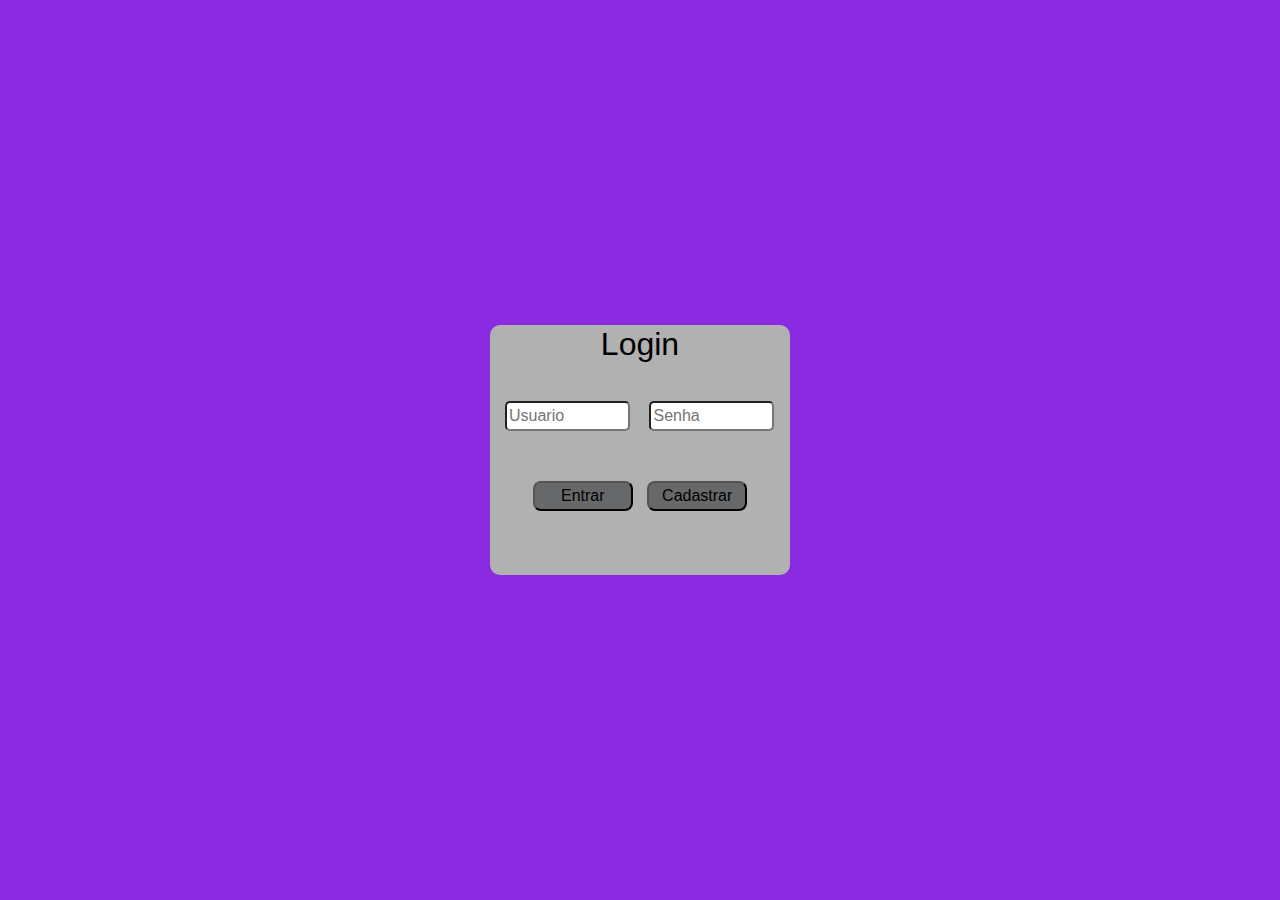
<file: ControleFinanceiro/index.html>
<!DOCTYPE html>
<html lang="en">

<head>
    <meta charset="UTF-8">
    <meta name="viewport" content="width=device-width, initial-scale=1.0">
    <title>Login</title>
    <link rel="stylesheet" href="https://maxcdn.bootstrapcdn.com/bootstrap/4.4.1/css/bootstrap.min.css">
    <script src="https://ajax.googleapis.com/ajax/libs/jquery/3.4.1/jquery.min.js"></script>
    <script src="https://cdnjs.cloudflare.com/ajax/libs/popper.js/1.16.0/umd/popper.min.js"></script>
    <script src="https://maxcdn.bootstrapcdn.com/bootstrap/4.4.1/js/bootstrap.min.js"></script>
    <link rel="stylesheet" href="css/style.css">
    <script src="js/js.js"></script>
</head>

<body class="bg">
    <div class="tudo">
        <div class="quadradologin">
            <center>
                <h2 style="color: black;"> Login </h2>
            </center>
            <input type="text" class="textbox" placeholder="Usuario" id="login">
            <input type="password" class="textbox" placeholder="Senha" id="password">
            <center>
                    <button class="botoes" id="entrar" onclick="login()"> Entrar </button>
                <a href="cadastro.html">
                    <button class="botoes" id="cadastrar"> Cadastrar </button>
                </a>
            </center>
        </div>
    </div>


</body>

</html>
</file>
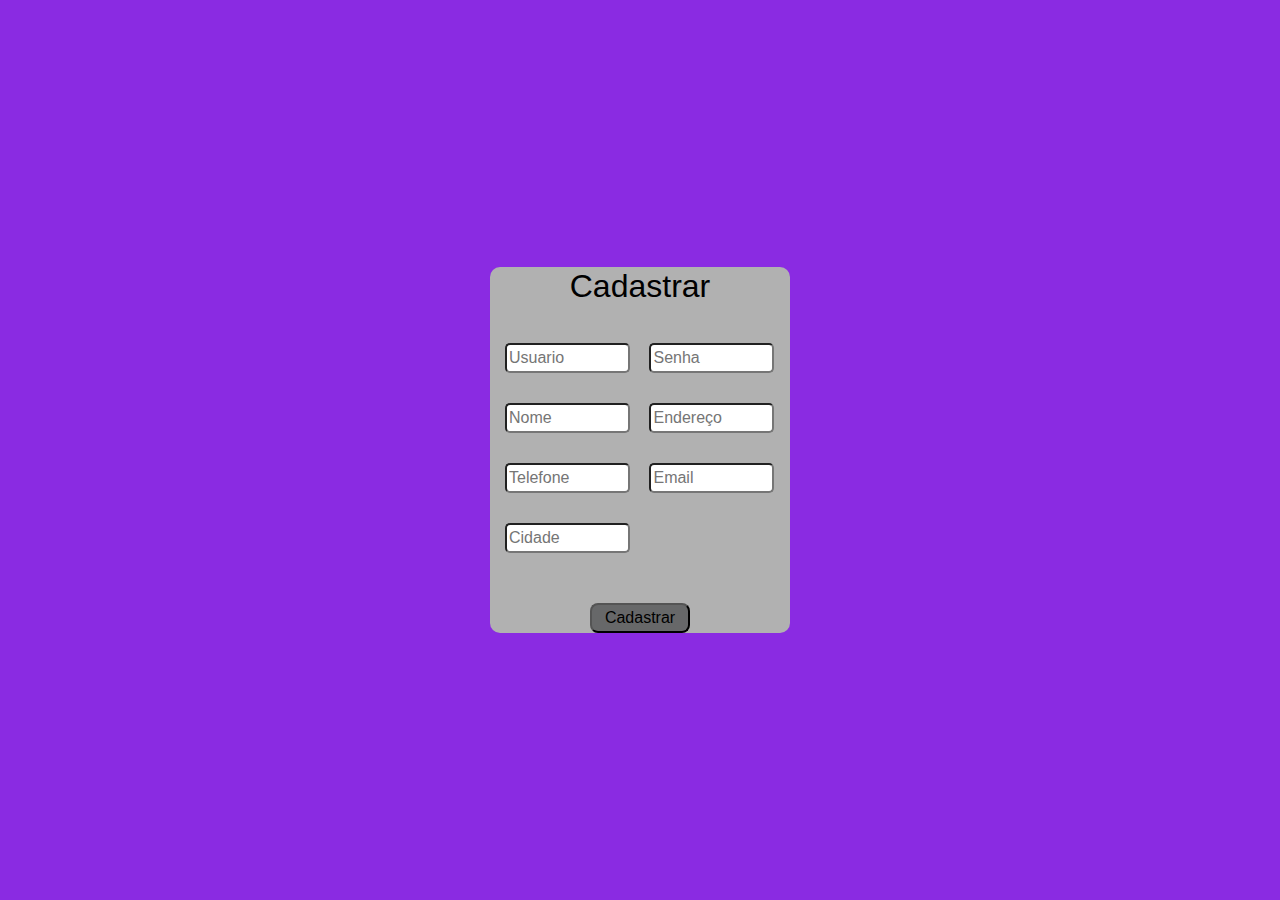
<file: ControleFinanceiro/cadastro.html>
<!DOCTYPE html>
<html lang="en">

<head>
    <meta charset="UTF-8">
    <meta name="viewport" content="width=device-width, initial-scale=1.0">
    <title>Cadastro</title>
    <link rel="stylesheet" href="https://maxcdn.bootstrapcdn.com/bootstrap/4.4.1/css/bootstrap.min.css">
    <script src="https://ajax.googleapis.com/ajax/libs/jquery/3.4.1/jquery.min.js"></script>
    <script src="https://cdnjs.cloudflare.com/ajax/libs/popper.js/1.16.0/umd/popper.min.js"></script>
    <script src="https://maxcdn.bootstrapcdn.com/bootstrap/4.4.1/js/bootstrap.min.js"></script>
    <link rel="stylesheet" href="css/style.css">
    <script src="js/js.js"></script>
</head>

<body class="bg">
    <div class="tudo">
        <div class="quadradocadastro">
            <center>
                <h2 style="color: black;"> Cadastrar </h2>
            </center>
            <input type="text" class="textbox" placeholder="Usuario" id="usuario" required>
            <input type="password" class="textbox" placeholder="Senha" id="senha" required>
            <input type="text" class="textbox" placeholder="Nome" id="nome" required> 
            <input type="text" class="textbox" placeholder="Endereço" id="endereco" required>
            <input type="number" class="textbox" placeholder="Telefone" id="telefone" required>
            <input type="email" class="textbox" placeholder="Email" id="email" required>
            <input type="text" class="textbox" placeholder="Cidade" id="cidade" required>
            <center>
                    <button class="botoes" onclick="cadastrar()"> Cadastrar </button>
            </center>
        </div>
    </div>


</body>

</html>
</file>
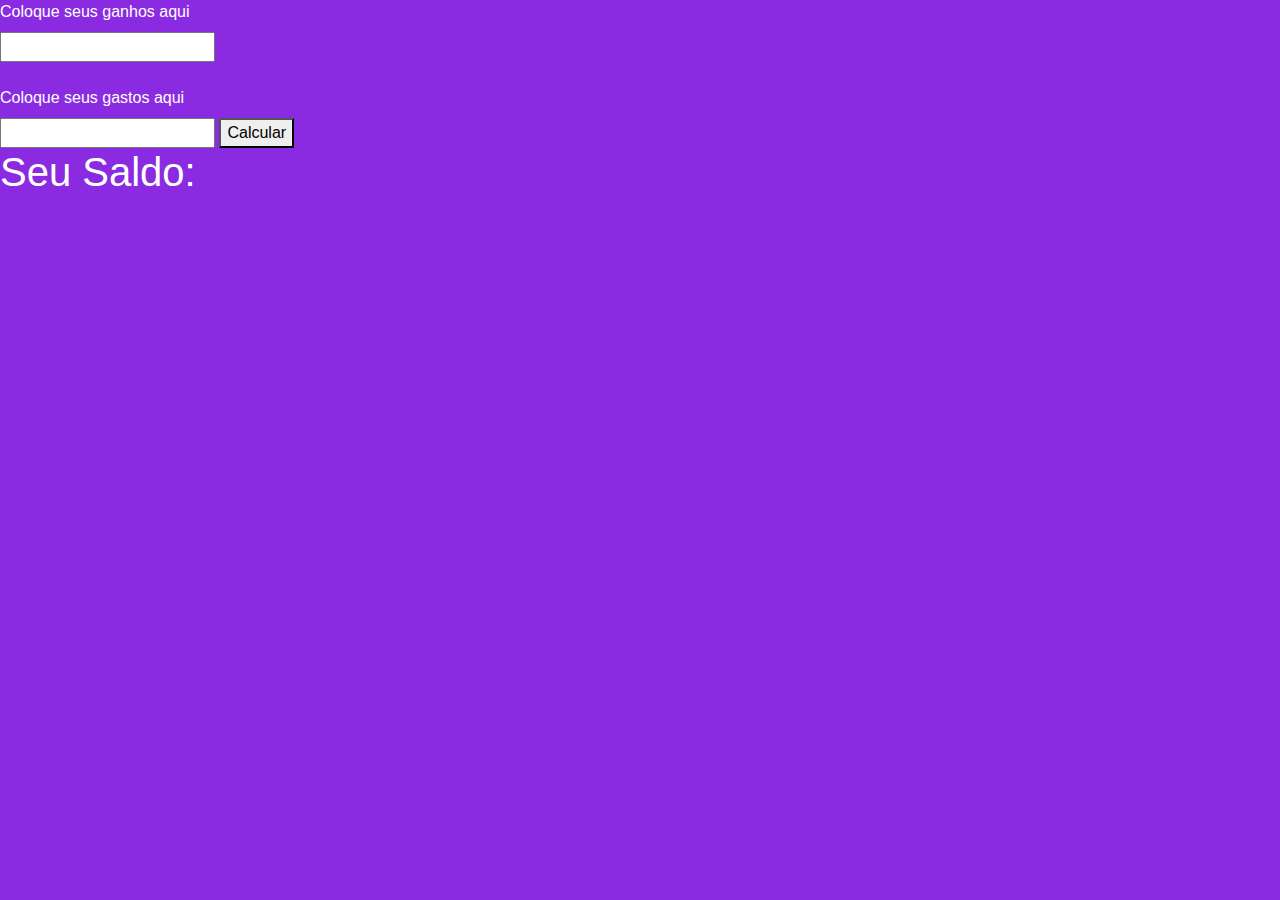
<file: ControleFinanceiro/landing.html>
<!DOCTYPE html>
<html lang="en">

<head>
    <meta charset="UTF-8">
    <meta name="viewport" content="width=device-width, initial-scale=1.0">
    <title>Eshopzinha</title>
    <link rel="stylesheet" href="https://maxcdn.bootstrapcdn.com/bootstrap/4.4.1/css/bootstrap.min.css">
    <script src="https://ajax.googleapis.com/ajax/libs/jquery/3.4.1/jquery.min.js"></script>
    <script src="https://cdnjs.cloudflare.com/ajax/libs/popper.js/1.16.0/umd/popper.min.js"></script>
    <script src="https://maxcdn.bootstrapcdn.com/bootstrap/4.4.1/js/bootstrap.min.js"></script>
    <link rel="stylesheet" href="css/main.css">
    <script src="js/js.js"></script>
</head>
<body class="bg"> 
    <div class="tudo2">
        <label for=""> Coloque seus ganhos aqui </label> <br>
        <input type="number" id="ganhos"> <br> <br> 
        <label for=""> Coloque seus gastos aqui </label> <br>
        <input type="number" id="gastos"> 
        <button onclick="calculos()"> Calcular </button>
    </div>
    <div class="meio"> 
        <h1 id="saldo"> Seu Saldo:  </h1> 
    </div>
    
</body>
</file>
<file: ControleFinanceiro/css/style.css>
.bg{
    background-color: blueviolet;
}

.tudo{
    display: flex;
    justify-content: center;
    align-items: center;
    height: 100vh;
}

.quadradologin{
    border-radius: 10px;
    height: 250px;
    width: 300px;
    background-color:  rgb(177, 177, 177);
}

.textbox{
    margin-left: 15px;
    margin-top: 30px;
    width: 125px;
    height: 30px;
    border-radius: 5px;
}

.botoes{
    width: 100px;
    height: 30px;
    border-radius: 8px;
    margin-top: 50px;
    margin-left: 5px;
    margin-right: 5px;
    background-color: rgb(103, 104, 105);
}

.quadradocadastro{
    border-radius: 10px;
    height: auto;
    width: 300px;
    background-color:  rgb(177, 177, 177);
}
</file>
<file: ControleFinanceiro/css/main.css>
body{
    background-color: blueviolet;
    color: #ffff;
  }
  
  h2{
    display: flex;
    justify-content: center;  
    align-items: center;
    padding: 20px;
    
  }
  h2:hover{
    border-bottom: 1px solid rgba(0, 255, 149, 0.74);
  }
  
  th, td{
    color: #ffff;
  }
</file>
